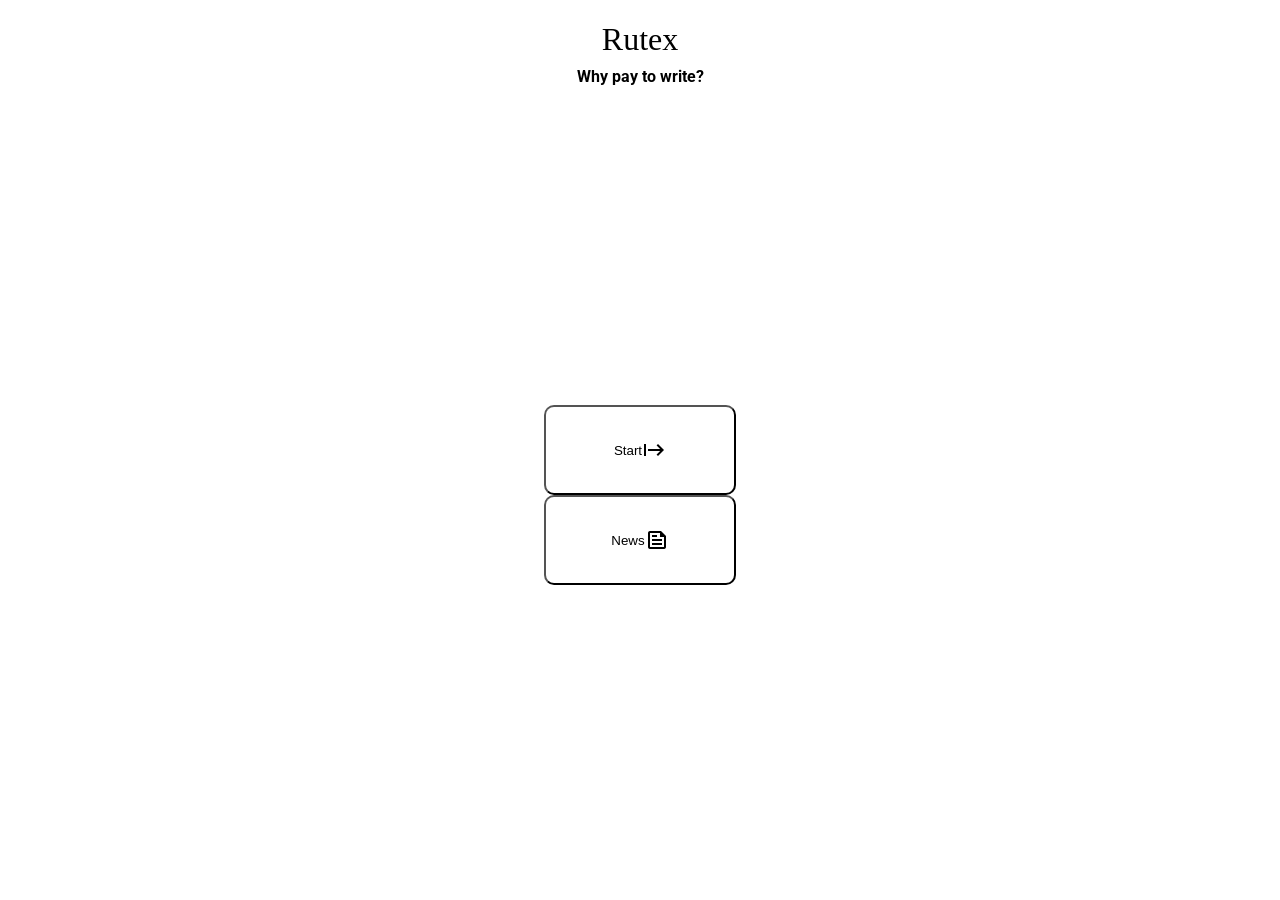
<file: index.html>
<!-- Warning Rutex is in demo 3-->

<!DOCTYPE html>
<html lang="en">
<head>
    <meta charset="UTF-8">
    <meta name="viewport" content="width=device-width, initial-scale=1.0">
    <link rel="shortcut icon" href="Group 1.png" type="image/x-icon">
    <link rel="stylesheet" href="Style.css">
    <link href="https://fonts.googleapis.com/css2?family=Material+Symbols+Outlined" rel="stylesheet"/>
    <title>Rutex</title>
</head>
<body>
    <h1 class="Ti">Rutex</h1>
    <h4 class="Sl">Why pay to write?</h4>
     <a href="app.html">
    <button class="main">Start <span class="material-symbols-outlined">start</span></button>
     </a>
     
     <button class="news">News<span class="material-symbols-outlined">news</span></button>
</body>
</html>
</file>
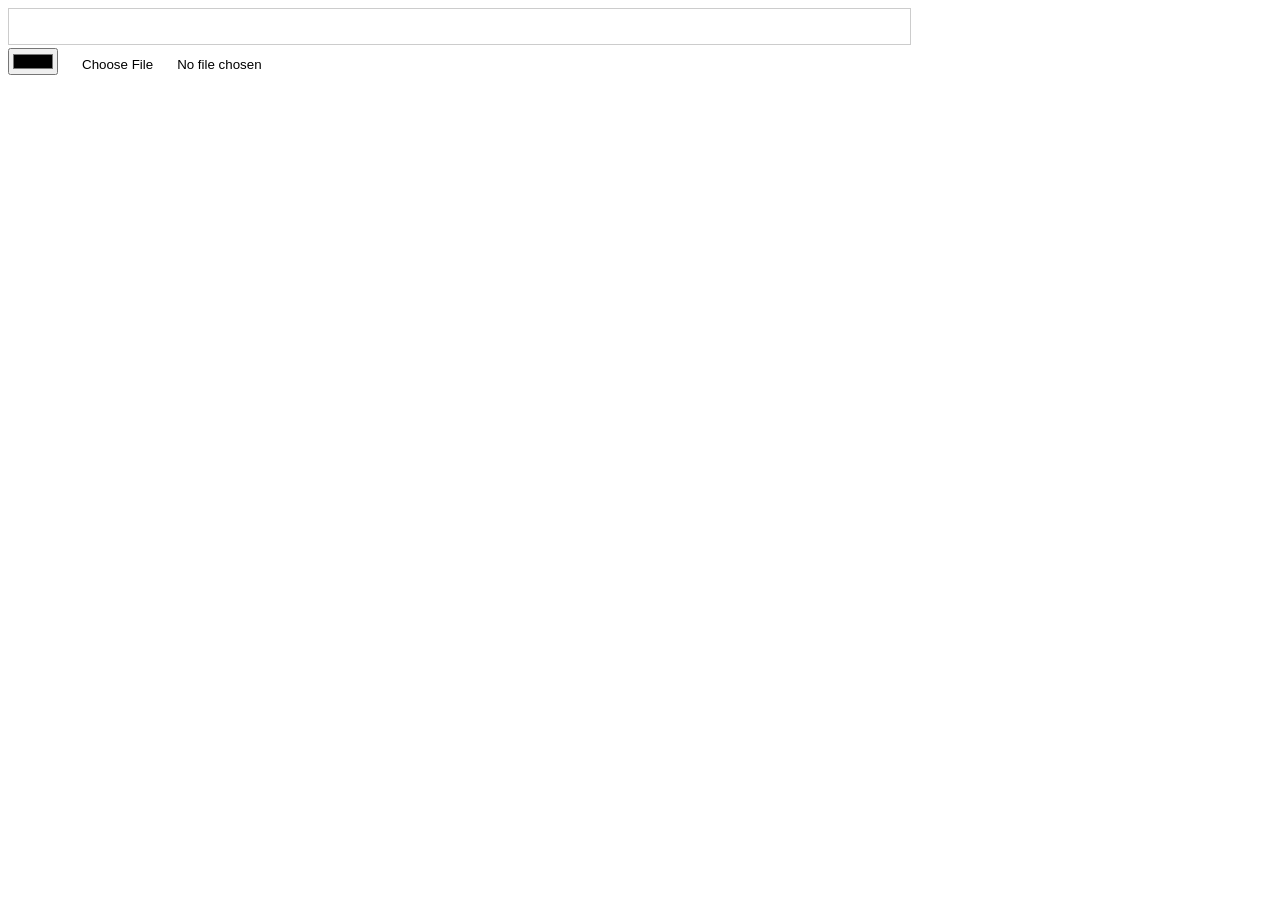
<file: app.html>
<!DOCTYPE html>
<html lang="en">
<head>
    <meta charset="UTF-8">
    <meta name="viewport" content="width=device-width, initial-scale=1.0">
    <link rel="shortcut icon" href="Group 1.png" type="image/x-icon">
    <link rel="stylesheet" href="Style.css">
    <title>Rutex</title>
</head>
<body>
    <div id="editor" contenteditable="true"></div>
    <input type="color" name="cop" id="cop">
    <input type="file" name="" id="">
    <script src="app.js"></script>
</body>
</html>
</file>
<file: Style.css>
@import url('https://fonts.googleapis.com/css2?family=Roboto:ital,wght@0,100..900;1,100..900&family=Rubik+Storm&family=Saira+Stencil:ital,wght@0,100..900;1,100..900&display=swap');

.Ti{
    font-family: 'Saira Stencil';
    font-weight: 400;
    text-align: center;
}
.Sl{
    font-family: 'roboto';
    font-weight: 700;
    text-align: center;
    margin-top: -1%;
}
.main{
     display: flex;
    justify-content: center;
    align-items: center;

    position: absolute;
    top: 50%;
    left: 50%;
    transform: translate(-50%, -50%);
    background-color: white;
    border-radius: 10px;
    outline: none;
    height: 10%;
    width: 15%;
    transition-duration: 0.4s;
}
button:hover{
    background-color: rgb(208, 208, 208);
    color: rgb(0, 0, 0);
}
#editor {
    width: 70%;
    height: 140%;
    border: 1px solid #ccc;
    padding: 8px;
    overflow-y: auto;
    font-family: 'Roboto';
    outline: black;
}
input[type="file"]::file-selector-button{
background-color: white;
    border: none;
    border-radius: 10px;
    padding: 12px 20px;
    cursor: pointer;

    transition: 0.4s;
}

input[type="file"]::file-selector-button:hover{
    background-color: rgb(208, 208, 208);

    
}
.News{
    text-align: center;
}
.news{
     display: flex;
    justify-content: center;
    align-items: center;

    position: absolute;
    top: 60%;
    left: 50%;
    transform: translate(-50%, -50%);
    background-color: white;
    border-radius: 10px;
    outline: none;
    height: 10%;
    width: 15%;
    transition-duration: 0.4s;
}
</file>
